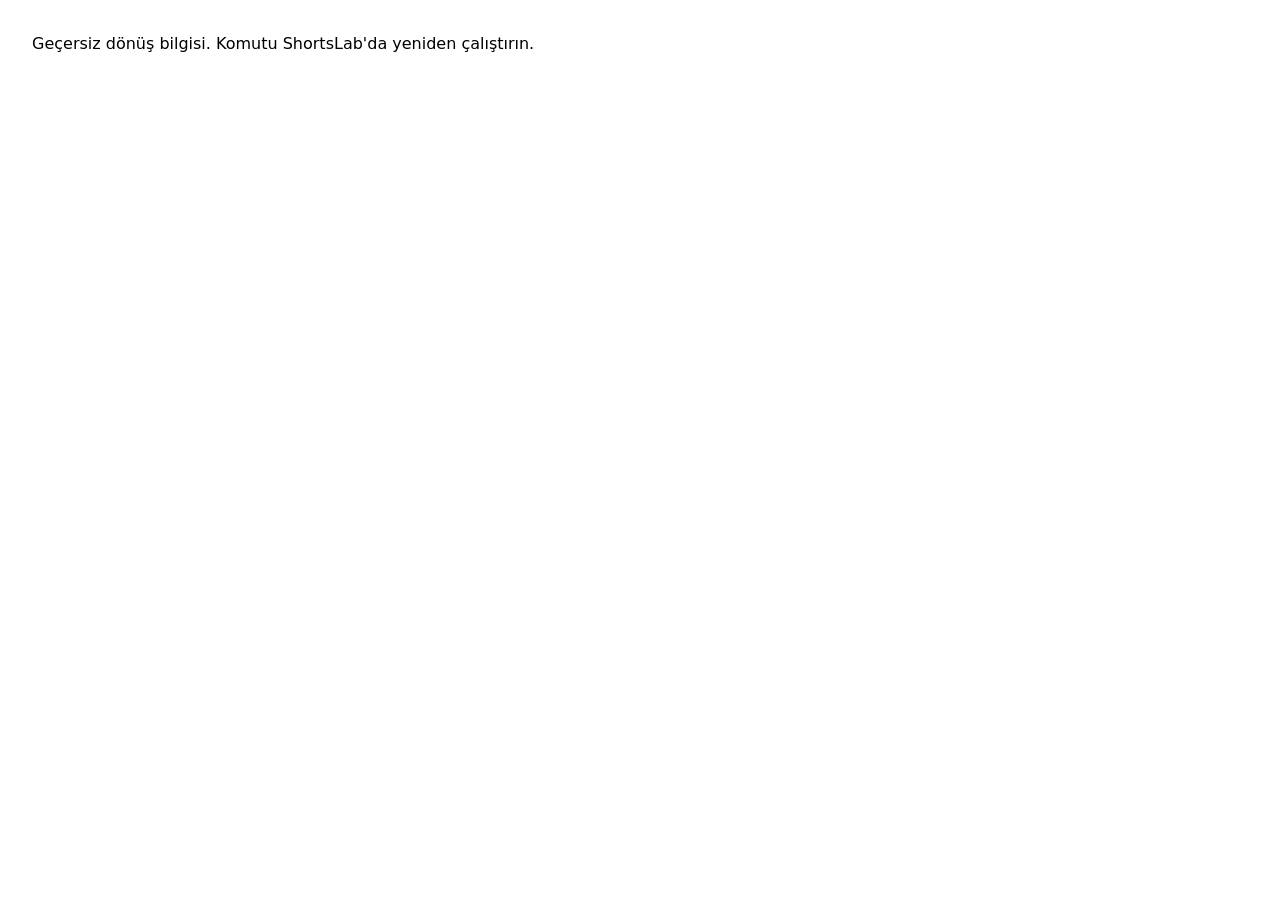
<file: meta-callback/index.html>
<!doctype html>
<html lang="tr">
<head>
<meta charset="utf-8">
<meta name="viewport" content="width=device-width, initial-scale=1">
<meta name="robots" content="noindex">
<meta name="referrer" content="no-referrer">
<title>ShortsLab — Meta dönüşü</title>
</head>
<body style="font:16px/1.5 system-ui,sans-serif;margin:2rem;max-width:40rem">
<p id="m">Meta izni bu bilgisayardaki ShortsLab uygulamasına aktarılıyor…</p>
<noscript><p>Bu sayfa JavaScript gerektirir.</p></noscript>
<script>
// Facebook Login needs an HTTPS redirect. This page only forwards the query (code, state) to the ShortsLab
// listener on this computer (127.0.0.1); nothing is stored or sent anywhere else. The port comes from the
// state, which ShortsLab writes as "p<port>-<random>" (see shortslab/ai/meta.py: make_state/state_port).
(function () {
  var query = window.location.search;
  var state = new URLSearchParams(query).get("state") || "";
  var match = /^p(\d{4,5})-/.exec(state);
  var port = match ? Number(match[1]) : 0;
  if (!(port >= 1024 && port <= 65535)) {
    document.getElementById("m").textContent = "Geçersiz dönüş bilgisi. Komutu ShortsLab'da yeniden çalıştırın.";
    return;
  }
  window.location.replace("http://127.0.0.1:" + port + "/callback" + query);
})();
</script>
</body>
</html>
</file>
